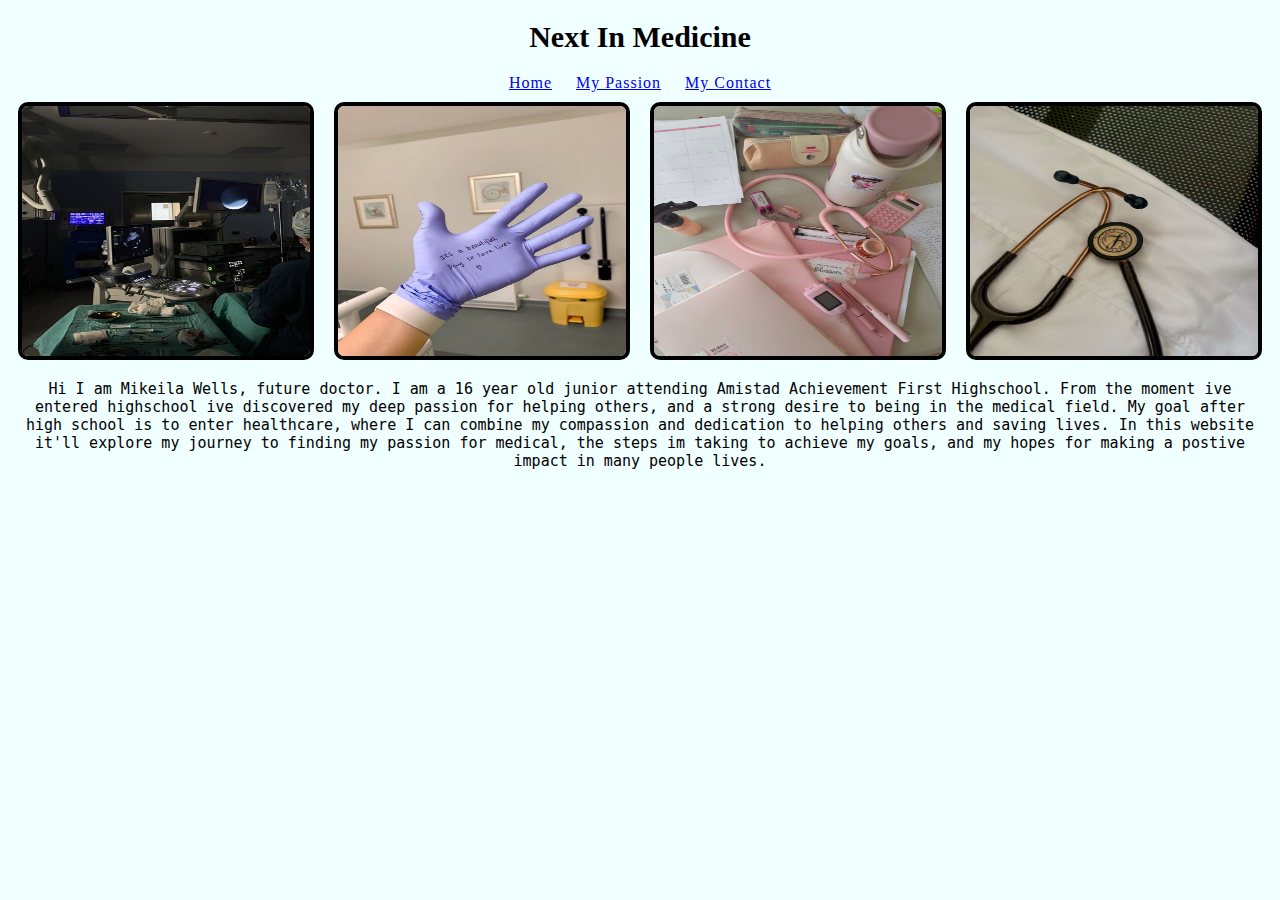
<file: index.html>
<!DOCTYPE html>
<html>
  <head>
    <link rel="stylesheet" href="style.css">
  </head>
  <body>
    <h1> Next In Medicine </h1> 
    <div class="gallery">
      <div class="navbar">
    <a href="index.html">Home</a>
    <a href="passion.html"> My Passion</a>
    <a href="contact.html">My Contact</a>
      </div>
    <div class="image">
      <img src="medical.jpg" alt="Image description" />
      <img src="glove.jpg" alt="Image description" />
      <img src="student-nurse.jpg" alt="Image description" />
      <img src="steth-stethoscope.jpg" alt="Image description" />
    </div>
    <!-- Introduction to My Website-->
    <div class="info">
<p> Hi I am Mikeila Wells, future doctor.
     I am a 16 year old junior attending Amistad Achievement First Highschool. From the moment ive entered highschool ive discovered my deep passion for helping others, and a strong desire to being in the medical field. My goal after high school is to enter healthcare, where I can combine my compassion and dedication to helping others and saving lives. In this website it'll explore my journey to finding my passion for medical, the steps im taking to achieve my goals, and my hopes for making a postive impact in many people lives. </p>
    </div>
    </div>
  </body>
</html>
</file>
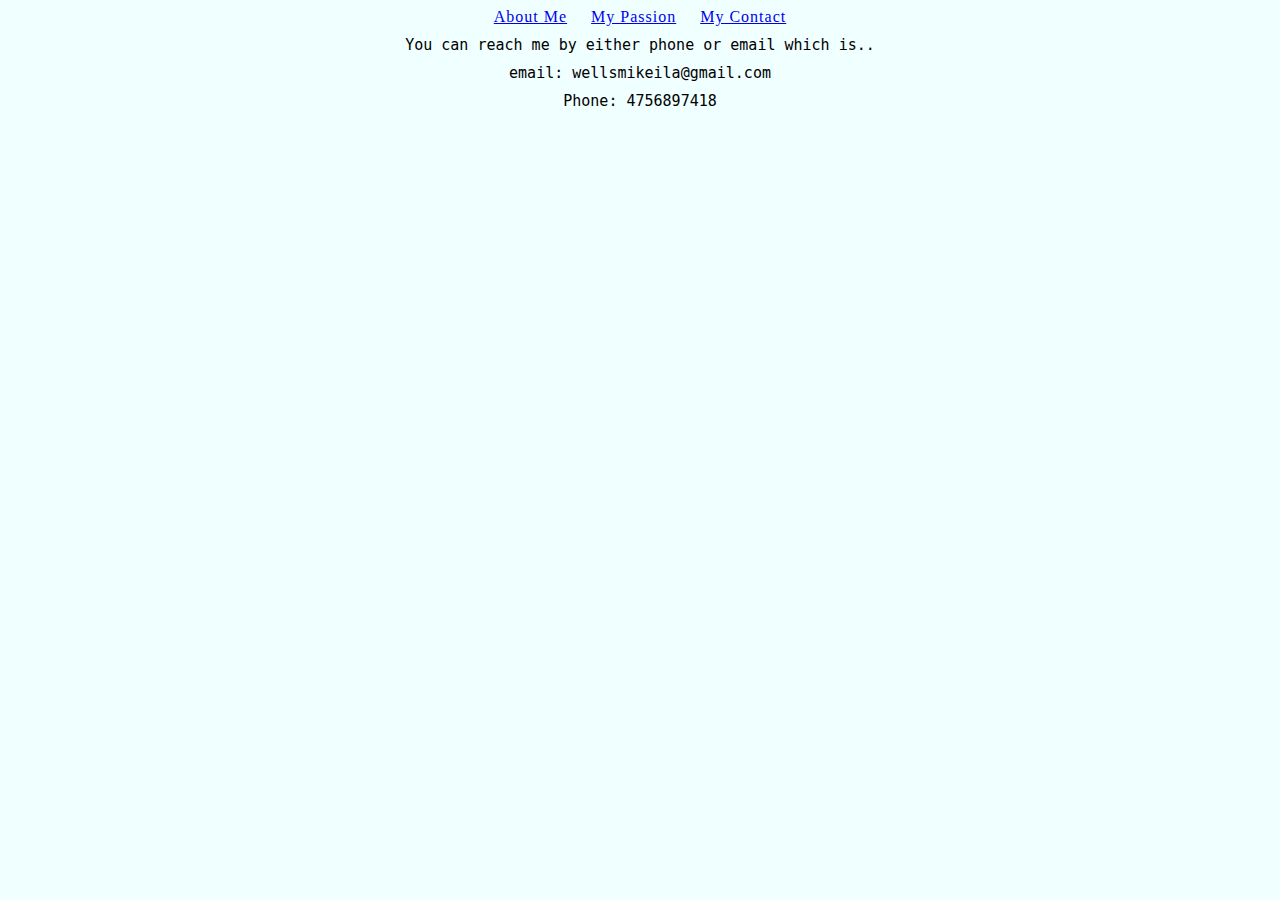
<file: contact.html>
<!DOCTYPE html>
<html>
  <head>
    <!--Nav Bar div tag to all pages and extra information for contact-->
    <div class="navbar">
    <link rel="stylesheet" href="style.css">
    <a href="index.html">About Me</a>
    <a href="passion.html"> My Passion</a>
    <a href="contact.html">My Contact</a>
    </div>
  </head>
  <body>
    <p> You can reach me by either phone or email which is..</p>
    <p> email: wellsmikeila@gmail.com </p>
    <p> Phone: 4756897418 </p>
  </body>
</html>
</file>
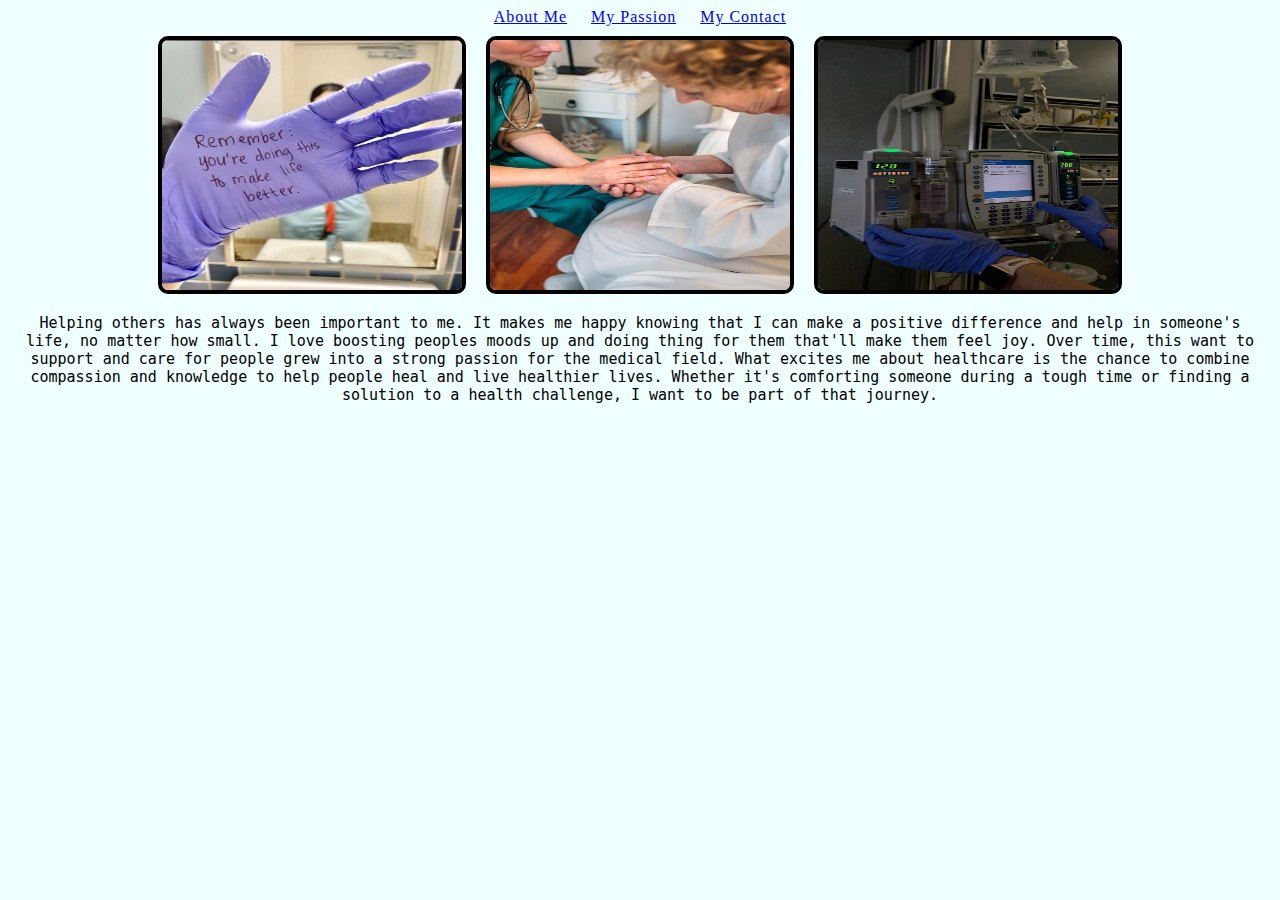
<file: passion.html>
<!DOCTYPE html>
<html>
  <head>
    <link rel="stylesheet" href="style.css">
    <div class="navbar">
    <a href="index.html">About Me</a>
    <a href="passion.html"> My Passion</a>
    <a href="contact.html">My Contact</a> 
    </div>
  </head>
  <body>
    <div class="gallery">
    <div class="image"> 
      <img src="glove2.jpg" alt="Image description" />
      <img src="helping-patient.jpg" alt="Image description" />
      <img src="nursingschool.jpg" alt="Image description" />
    </div> 
      <div class="info">
        <!-- Taking a deeper look into my passion-->
    <p> 
      Helping others has always been important to me. It makes me happy knowing that I can make a positive difference and help in someone's life, no matter how small. I love boosting peoples moods up and doing thing for them that'll make them feel joy. Over time, this want to support and care for people grew into a strong passion for the medical field.

      What excites me about healthcare is the chance to combine compassion and knowledge to help people heal and live healthier lives. Whether it's comforting someone during a tough time or finding a solution to a health challenge, I want to be part of that journey. 
       </p>
    </div>
    </div>
  </body>
</html>
</file>
<file: style.css>
body {
  text-align: center;
  color: black;
  background-color: azure;
}
p {
  font-size:15px;
  color: black;
  font-family: monospace;
  margin: 10px;
}
h1 {
  font-size:30px;
  color: black;
}
a {
  letter-spacing: 1px;
  margin: 10px;
}
a:hover {
  color: #fe5dbe;
  font-size: 24px;
  text-decoration-style: wavy;
  }
a:active {
  font-size: 24px;
  color: crimson;
}
img {
  display: flex;
  border-radius:20;
  border-color:black;
  width: 300px;
  margin: 10px;
  border-width: 4px;
  border-style: solid;
  border-radius: 10px;
  height: 250px;

}
/* flex style to create recipe cards*/

.info {
  display: flex;
  justify-content: center;
  flex-wrap: nowrap;
}

.image {
  display: flex;
  justify-content: center;
 
}
</file>
